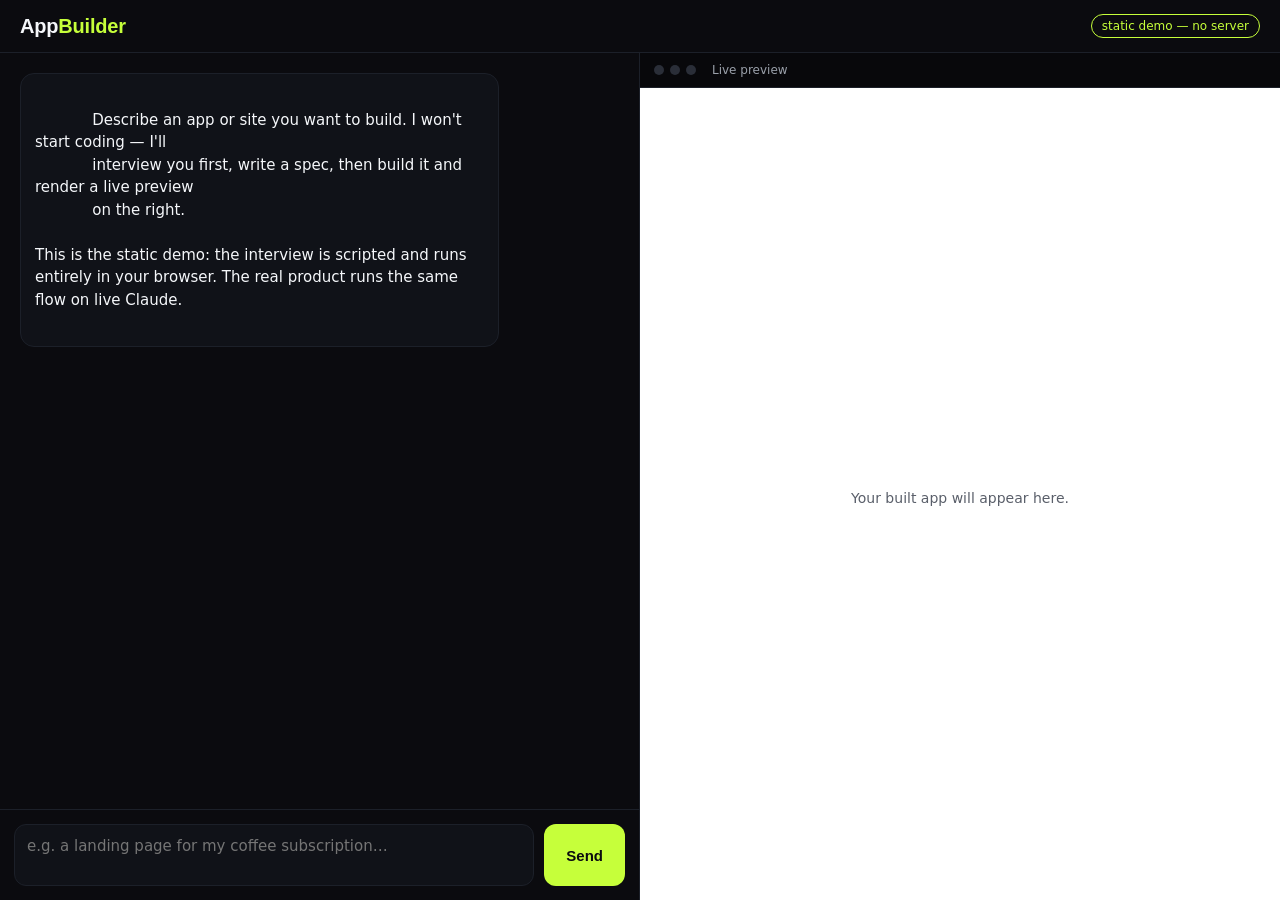
<file: app-builder-web/demo/index.html>
<!doctype html>
<html lang="en">
<head>
  <meta charset="utf-8">
  <meta name="viewport" content="width=device-width, initial-scale=1">
  <title>AppBuilder — demo (runs entirely in your browser)</title>
  <link rel="stylesheet" href="./styles.css">
  <link rel="icon" href="[data-uri]">
</head>
<body>
  <header class="topbar">
    <div class="brand">App<span>Builder</span></div>
    <div class="mode demo" id="mode">static demo — no server</div>
  </header>

  <main class="split">
    <section class="chat" aria-label="Chat">
      <div class="messages" id="messages">
        <div class="msg assistant">
          <div class="bubble">
            Describe an app or site you want to build. I won't start coding — I'll
            interview you first, write a spec, then build it and render a live preview
            on the right.

This is the static demo: the interview is scripted and runs entirely in your browser. The real product runs the same flow on live Claude.
          </div>
        </div>
      </div>
      <form class="composer" id="composer">
        <textarea id="input" rows="2" placeholder="e.g. a landing page for my coffee subscription…" autocomplete="off"></textarea>
        <button type="submit" id="send">Send</button>
      </form>
    </section>

    <section class="preview" aria-label="Live preview">
      <div class="preview-head">
        <span class="dot"></span><span class="dot"></span><span class="dot"></span>
        <span class="preview-label">Live preview</span>
      </div>
      <iframe id="preview" title="Live preview" sandbox="allow-same-origin"></iframe>
      <div class="preview-empty" id="previewEmpty">Your built app will appear here.</div>
    </section>
  </main>

  <script src="./app.js"></script>
</body>
</html>
</file>
<file: app-builder-web/demo/styles.css>
:root{
  --bg:#0B0B0F; --panel:#101218; --line:#1C2029; --ink:#F5F7FA;
  --muted:#9AA0AA; --accent:#C6FF3A; --user:#1E2330;
}
*{box-sizing:border-box;margin:0;padding:0}
html,body{height:100%}
body{
  background:var(--bg);color:var(--ink);
  font-family:'Inter',system-ui,-apple-system,Segoe UI,Roboto,sans-serif;
  display:flex;flex-direction:column;
}
.topbar{
  display:flex;align-items:center;justify-content:space-between;
  padding:14px 20px;border-bottom:1px solid var(--line);
}
.brand{font-family:'Space Grotesk','Inter',sans-serif;font-weight:700;font-size:20px;letter-spacing:-.01em}
.brand span{color:var(--accent)}
.mode{font-size:12px;color:var(--muted);border:1px solid var(--line);border-radius:999px;padding:4px 10px}
.mode.demo{color:var(--accent);border-color:var(--accent)}

.split{flex:1;display:grid;grid-template-columns:minmax(0,1fr) minmax(0,1fr);min-height:0}
@media (max-width:820px){ .split{grid-template-columns:1fr;grid-template-rows:1fr 1fr} }

.chat{display:flex;flex-direction:column;min-height:0;border-right:1px solid var(--line)}
.messages{flex:1;overflow-y:auto;padding:20px;display:flex;flex-direction:column;gap:14px}
.msg{display:flex}
.msg.user{justify-content:flex-end}
.bubble{
  max-width:80%;padding:12px 14px;border-radius:14px;font-size:15px;line-height:1.5;
  white-space:pre-wrap;word-wrap:break-word;
}
.msg.assistant .bubble{background:var(--panel);border:1px solid var(--line)}
.msg.user .bubble{background:var(--user);border:1px solid var(--line)}
.msg.typing .bubble{color:var(--muted)}

.composer{display:flex;gap:10px;padding:14px;border-top:1px solid var(--line)}
#input{
  flex:1;resize:none;background:var(--panel);color:var(--ink);
  border:1px solid var(--line);border-radius:12px;padding:12px;font:inherit;font-size:15px;
}
#input:focus{outline:none;border-color:var(--accent)}
#send{
  background:var(--accent);color:#0B0B0F;font-weight:700;border:none;
  border-radius:12px;padding:0 22px;font-size:15px;cursor:pointer;
}
#send:disabled{opacity:.5;cursor:default}

.preview{position:relative;display:flex;flex-direction:column;min-height:0;background:#08080b}
.preview-head{display:flex;align-items:center;gap:6px;padding:10px 14px;border-bottom:1px solid var(--line)}
.preview-head .dot{width:10px;height:10px;border-radius:50%;background:#2A2E38}
.preview-label{margin-left:10px;font-size:12px;color:var(--muted)}
#preview{flex:1;width:100%;border:none;background:#fff}
.preview-empty{
  position:absolute;inset:42px 0 0 0;display:flex;align-items:center;justify-content:center;
  color:#5A5F6A;font-size:14px;pointer-events:none;
}
.preview-empty.hidden{display:none}
</file>
